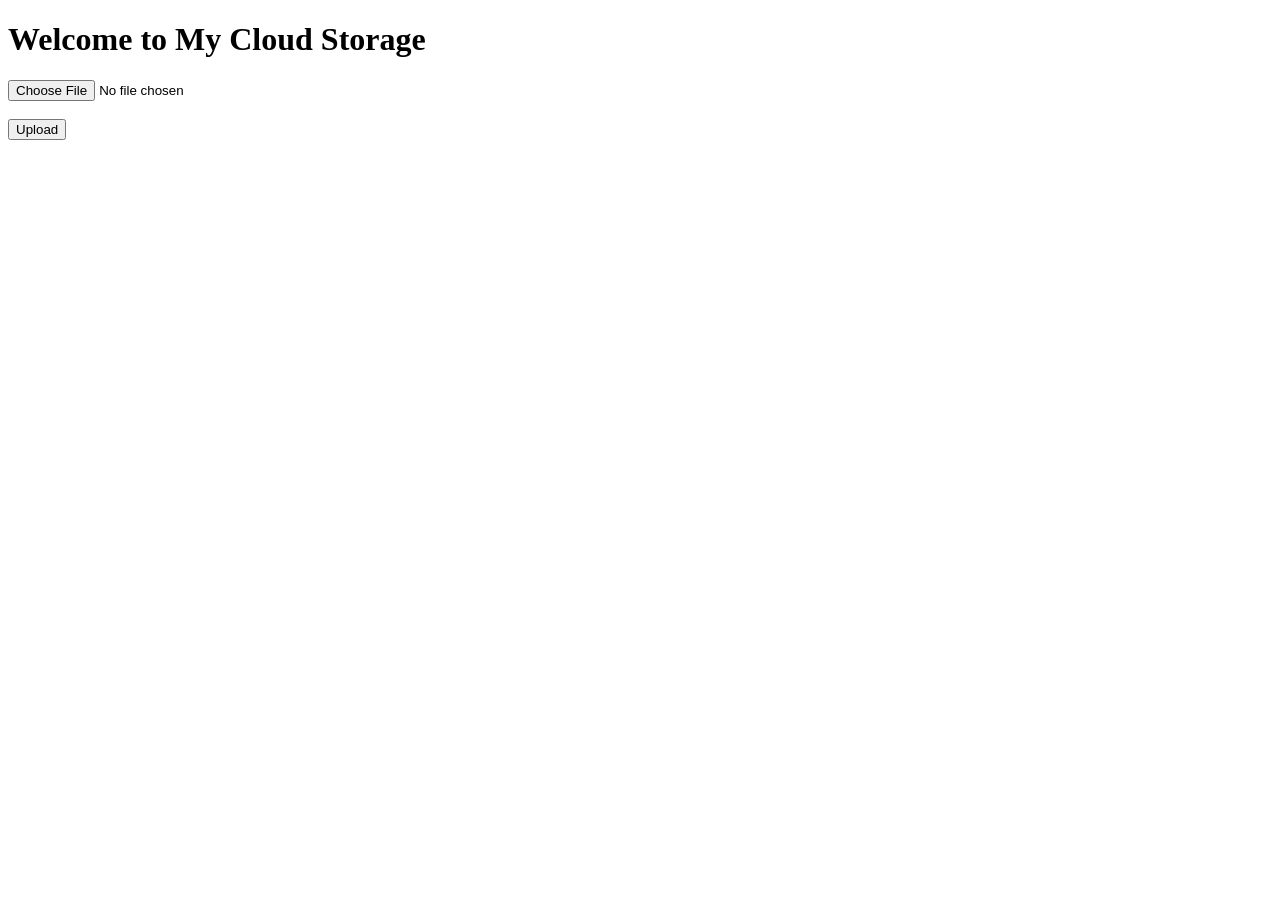
<file: Frontend/index.html>
<!DOCTYPE html>
<html>
<head>
  <title>My Cloud Storage</title>
</head>
<body>
  <h1>Welcome to My Cloud Storage</h1>
  <input type="file" id="fileInput"><br><br>
  <button onclick="uploadFile()">Upload</button>

  <script>
    async function uploadFile() {
      const file = document.getElementById('fileInput').files[0];
      const data = await file.text();

      const response = await fetch('YOUR_API_GATEWAY_URL', {
        method: 'POST',
        headers: {'Content-Type': 'application/json'},
        body: JSON.stringify({
          action: 'upload',
          file_name: file.name,
          file_content: data,
          user: 'demo_user'
        })
      });

      const result = await response.json();
      alert(result.message);
    }
  </script>
</body>
</html>
</file>
